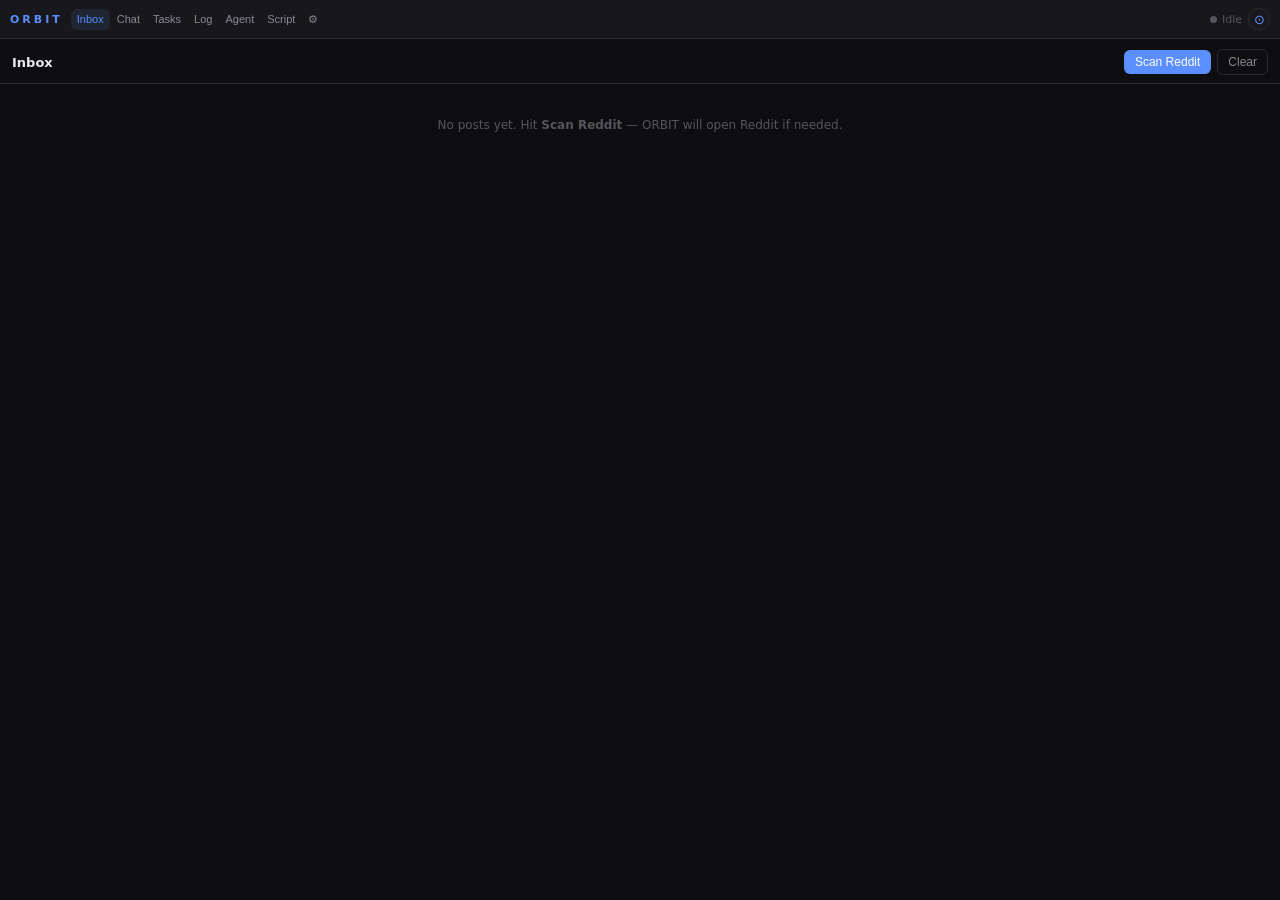
<file: sidepanel/index.html>
<!DOCTYPE html>
<html lang="en">
<head>
  <meta charset="UTF-8" />
  <meta name="viewport" content="width=device-width, initial-scale=1.0" />
  <title>ORBIT</title>
  <link rel="stylesheet" href="style.css" />
</head>
<body>
<div id="app">

  <!-- Nav -->
  <nav id="nav">
    <div id="nav-logo">ORBIT</div>
    <div id="nav-tabs">
      <button class="nav-btn active" data-tab="inbox">Inbox</button>
      <button class="nav-btn" data-tab="chat">Chat</button>
      <button class="nav-btn" data-tab="tasks">Tasks</button>
      <button class="nav-btn" data-tab="history">Log</button>
      <button class="nav-btn" data-tab="agentlog">Agent</button>
      <button class="nav-btn" data-tab="script">Script</button>
      <button class="nav-btn" data-tab="settings">⚙</button>
    </div>
    <div id="nav-right">
      <div id="nav-status">
        <span id="status-dot"></span>
        <span id="status-text">Idle</span>

      </div>
      <button id="btn-float" title="Pop out floating bot" class="btn-icon">⊙</button>
    </div>
  </nav>

  <!-- INBOX -->
  <div id="tab-inbox" class="tab active">
    <div class="tab-header">
      <h2>Inbox</h2>
      <div class="tab-actions">
        <button id="btn-scan" class="btn-primary">Scan Reddit</button>
        <button id="btn-clear-inbox" class="btn-ghost">Clear</button>
      </div>
    </div>
    <div id="inbox-empty" class="empty-state">
      <p>No posts yet. Hit <strong>Scan Reddit</strong> — ORBIT will open Reddit if needed.</p>
    </div>
    <div id="post-list"></div>
    <div id="post-action-bar" style="display:none;">
      <div id="selected-count">0 selected</div>
      <div class="action-bar-btns">
        <button id="btn-draft-selected" class="btn-primary">Draft Selected</button>
        <button id="btn-deselect-all" class="btn-ghost">Deselect</button>
      </div>
    </div>
  </div>

  <!-- CHAT -->
  <div id="tab-chat" class="tab">
    <div class="tab-header">
      <div class="chat-header-left">
        <h2>Chat</h2>
        <div class="session-row">
          <select id="session-select" class="session-select"></select>
          <button id="btn-delete-session" class="btn-icon btn-icon-danger" title="Delete this chat">🗑</button>
        </div>
      </div>
      <div class="chat-header-right">
        <label class="toggle-label" title="Research mode — uses Tavily before answering">
          <input type="checkbox" id="toggle-research-mode" />
          <span class="toggle-switch"></span>
          Research
        </label>
        <div class="chat-menu-wrap">
          <button class="btn-ghost btn-sm" id="btn-chat-menu">⋯</button>
          <div id="chat-menu" class="dropdown" style="display:none;">
            <button id="btn-new-chat">New chat</button>
            <button id="btn-clear-chat">Clear current</button>
            <button id="btn-rename-chat">Rename chat</button>
          </div>
        </div>
      </div>
    </div>
    <div id="chat-messages"></div>
    <div id="chat-input-row">
      <textarea id="chat-input" placeholder="Ask anything…" rows="2"></textarea>
      <div class="chat-input-btns">
        <button id="btn-send-chat" class="btn-primary">↑</button>
      </div>
    </div>
  </div>

  <!-- TASKS -->
  <div id="tab-tasks" class="tab">
    <div class="tab-header">
      <h2>Tasks & Reminders</h2>
      <button id="btn-add-task" class="btn-primary">+ New</button>
    </div>
    <div id="task-input-area" style="display:none;">
      <textarea id="task-nlp-input" placeholder='e.g. "Remind me every Friday at 6 PM to check Reddit"' rows="2"></textarea>
      <div class="task-input-btns">
        <button id="btn-parse-task" class="btn-primary">Parse & Save</button>
        <button id="btn-cancel-task" class="btn-ghost">Cancel</button>
      </div>
    </div>
    <div id="task-list"></div>
  </div>

  <!-- HISTORY -->
  <div id="tab-history" class="tab">
    <div class="tab-header">
      <h2>Activity Log</h2>
      <button id="btn-clear-history" class="btn-ghost">Clear</button>
    </div>
    <div id="history-list"></div>
  </div>

  <!-- AGENT LOG -->
  <div id="tab-agentlog" class="tab">
    <div class="tab-header">
      <h2>Agent Log</h2>
      <button id="btn-clear-agentlog" class="btn-ghost">Clear</button>
    </div>
    <div id="agentlog-list"></div>
  </div>

  <!-- SCRIPT -->
  <div id="tab-script" class="tab">
    <div class="tab-header script-header">
      <div class="script-header-left">
        <h2>OBT Script</h2>
        <select id="script-lang-select" class="session-select" title="Language" style="display:none">
          <option value="os" selected>OBT Script</option>
        </select>
      </div>
      <div class="script-header-right">
        <button id="btn-script-run" class="btn-primary btn-sm">▶ Run</button>
        <button id="btn-script-stop" class="btn-ghost btn-sm" disabled>■ Stop</button>
        <div class="script-menu-wrap">
          <button class="btn-ghost btn-sm" id="btn-script-menu">⋯</button>
          <div id="script-menu" class="dropdown" style="display:none;">
            <button id="btn-script-new">New script</button>
            <button id="btn-script-save">Save</button>
            <button id="btn-script-rename">Rename</button>
            <button id="btn-script-duplicate">Duplicate</button>
            <button id="btn-script-delete" style="color:var(--red)">Delete</button>
          </div>
        </div>
      </div>
    </div>

    <!-- Script library dropdown -->
    <div class="script-library-row">
      <select id="script-select" class="session-select script-select"></select>
      <span id="script-lang-badge" class="script-lang-badge">OS</span>
    </div>

    <!-- Code editor -->
    <div id="script-editor-wrap">
      <div id="script-line-nums" class="script-line-nums"></div>
      <textarea
        id="script-editor"
        class="script-editor"
        spellcheck="false"
        autocorrect="off"
        autocapitalize="off"
        placeholder='# OBT Script&#10;say "Hello world";&#10;navigate "example.com";'
      ></textarea>
    </div>

    <!-- Run status bar -->
    <div id="script-status-bar" class="script-status-bar" style="display:none;">
      <span id="script-status-text">Running…</span>
      <span id="script-status-dur"></span>
    </div>

    <!-- Console output -->
    <div class="script-console-header">
      <span>Console</span>
      <button id="btn-script-copy-output" class="btn-ghost btn-sm">Copy</button>
      <button id="btn-script-clear-console" class="btn-ghost btn-sm">Clear</button>
    </div>
    <div id="script-console" class="script-console"></div>

    <!-- AI assist -->
    <div class="script-ai-row">
      <input id="script-ai-input" class="script-ai-input" placeholder='Describe what you want the script to do…' />
      <button id="btn-script-ai-gen" class="btn-primary btn-sm">AI</button>
    </div>
  </div>

  <!-- SETTINGS -->
  <div id="tab-settings" class="tab">
    <div class="tab-header"><h2>Settings</h2></div>
    <div id="settings-form"></div>
    <div class="settings-footer">
      <button id="btn-save-settings" class="btn-primary">Save Settings</button>
      <button id="btn-reset-settings" class="btn-ghost">Reset Defaults</button>
    </div>
  </div>

</div>

<!-- ── Script dialog overlay (alert / prompt commands) ────────────────────── -->
<div id="script-dialog-overlay" style="display:none;position:fixed;inset:0;z-index:99999;background:rgba(0,0,0,0.7);display:none;align-items:center;justify-content:center;">
  <div id="script-dialog-box" style="background:#0e0e14;border:1.5px solid rgba(91,143,255,0.5);border-radius:14px;padding:22px 20px 18px;width:88%;max-width:340px;box-shadow:0 8px 40px rgba(0,0,0,0.7);font-family:system-ui,sans-serif;">
    <div id="script-dialog-msg" style="font-size:13.5px;color:#dde8ff;line-height:1.55;margin-bottom:16px;white-space:pre-wrap;word-break:break-word;"></div>
    <input id="script-dialog-input" type="text" placeholder="Type your answer…"
      style="display:none;width:100%;box-sizing:border-box;background:#1a1a28;border:1px solid rgba(91,143,255,0.4);border-radius:8px;color:#eef2ff;font-size:13px;padding:9px 12px;margin-bottom:14px;outline:none;" />
    <div style="display:flex;gap:10px;justify-content:flex-end;">
      <button id="script-dialog-cancel" style="display:none;padding:7px 18px;border-radius:8px;border:1px solid rgba(91,143,255,0.35);background:transparent;color:#8899cc;font-size:12.5px;cursor:pointer;">Cancel</button>
      <button id="script-dialog-ok" style="padding:7px 20px;border-radius:8px;border:none;background:#5b8fff;color:#fff;font-size:13px;font-weight:600;cursor:pointer;">OK</button>
    </div>
  </div>
</div>

<script type="module" src="app.js"></script>
</body>
</html>
</file>
<file: sidepanel/style.css>
/* ORBIT — Side Panel Styles */

*, *::before, *::after { box-sizing: border-box; margin: 0; padding: 0; }

:root {
  --bg:         #0e0e10;
  --bg-card:    #18181c;
  --bg-input:   #111114;
  --border:     #2a2a30;
  --accent:     #5b8fff;
  --accent-dim: #3a5fcc;
  --text:       #e8e8ec;
  --text-dim:   #888896;
  --text-muted: #55555f;
  --green:      #3dcc7a;
  --orange:     #e8a045;
  --red:        #e85555;
  --radius:     6px;
  --font:       'Segoe UI', system-ui, sans-serif;
}

html, body { height: 100%; background: var(--bg); color: var(--text); font-family: var(--font); font-size: 13px; }

#app { display: flex; flex-direction: column; height: 100vh; overflow: hidden; }

/* ── Nav ──────────────────────────────────────────────────────────────────── */
#nav {
  display: flex;
  align-items: center;
  gap: 8px;
  padding: 8px 10px;
  border-bottom: 1px solid var(--border);
  background: var(--bg-card);
  flex-shrink: 0;
}
#nav-logo {
  font-size: 11px;
  font-weight: 700;
  letter-spacing: 3px;
  color: var(--accent);
  flex-shrink: 0;
}
#nav-tabs { display: flex; gap: 1px; flex: 1; overflow: hidden; }
.nav-btn {
  background: none;
  border: none;
  color: var(--text-dim);
  cursor: pointer;
  padding: 4px 6px;
  border-radius: var(--radius);
  font-size: 11px;
  white-space: nowrap;
  transition: color 0.15s, background 0.15s;
}
.nav-btn:hover { color: var(--text); background: var(--border); }
.nav-btn.active { color: var(--accent); background: rgba(91,143,255,0.1); }

#nav-status { display: flex; align-items: center; gap: 5px; flex-shrink: 0; }
#status-dot {
  width: 7px; height: 7px; border-radius: 50%;
  background: var(--text-muted);
  transition: background 0.3s;
}
#status-dot.idle    { background: var(--text-muted); }
#status-dot.active  { background: var(--accent); box-shadow: 0 0 6px var(--accent); }
#status-dot.ok      { background: var(--green); }
#status-dot.error   { background: var(--red); }
#status-dot.thinking { background: var(--orange); animation: pulse 1.2s ease infinite; }

@keyframes pulse { 0%,100% { opacity: 1; } 50% { opacity: 0.4; } }

#status-text { font-size: 11px; color: var(--text-muted); }

/* ── Tabs ─────────────────────────────────────────────────────────────────── */
.tab {
  display: none;
  flex-direction: column;
  flex: 1;
  overflow: hidden;
}
.tab.active { display: flex; }

.tab-header {
  display: flex;
  align-items: center;
  justify-content: space-between;
  padding: 10px 12px 8px;
  flex-shrink: 0;
  border-bottom: 1px solid var(--border);
}
.tab-header h2 { font-size: 13px; font-weight: 600; color: var(--text); }
.tab-actions, .chat-controls { display: flex; gap: 6px; align-items: center; }

/* ── Buttons ──────────────────────────────────────────────────────────────── */
.btn-primary {
  background: var(--accent);
  color: #fff;
  border: none;
  border-radius: var(--radius);
  padding: 5px 11px;
  font-size: 12px;
  font-weight: 500;
  cursor: pointer;
  transition: background 0.15s;
}
.btn-primary:hover { background: var(--accent-dim); }
.btn-primary:disabled { opacity: 0.4; cursor: not-allowed; }

.btn-ghost {
  background: none;
  color: var(--text-dim);
  border: 1px solid var(--border);
  border-radius: var(--radius);
  padding: 5px 10px;
  font-size: 12px;
  cursor: pointer;
  transition: color 0.15s, border-color 0.15s;
}
.btn-ghost:hover { color: var(--text); border-color: var(--text-dim); }

.btn-sm {
  padding: 3px 8px;
  font-size: 11px;
  border-radius: 4px;
}

/* ── Empty state ──────────────────────────────────────────────────────────── */
.empty-state {
  padding: 32px 16px;
  text-align: center;
  color: var(--text-muted);
  font-size: 12px;
  line-height: 1.6;
}

/* ── Post list ────────────────────────────────────────────────────────────── */
#post-list {
  flex: 1;
  overflow-y: auto;
  padding: 8px;
  display: flex;
  flex-direction: column;
  gap: 8px;
}

.post-card {
  background: var(--bg-card);
  border: 1px solid var(--border);
  border-radius: var(--radius);
  padding: 10px 12px;
  transition: border-color 0.15s;
}
.post-card:hover { border-color: #3a3a44; }
.post-card.selected { border-color: var(--accent); background: rgba(91,143,255,0.05); }

.post-card-top {
  display: flex;
  align-items: flex-start;
  gap: 8px;
}
.post-checkbox { margin-top: 2px; flex-shrink: 0; accent-color: var(--accent); }
.post-card-body { flex: 1; min-width: 0; }

.post-meta {
  display: flex;
  align-items: center;
  gap: 6px;
  margin-bottom: 4px;
  flex-wrap: wrap;
}
.post-sub  { font-size: 11px; color: var(--accent); font-weight: 600; }
.post-age  { font-size: 11px; color: var(--text-muted); }
.post-score { font-size: 11px; color: var(--text-muted); }
.post-priority {
  font-size: 10px;
  padding: 1px 5px;
  border-radius: 3px;
  font-weight: 600;
}
.priority-high   { background: rgba(61,204,122,0.15); color: var(--green); }
.priority-mid    { background: rgba(232,160,69,0.15); color: var(--orange); }
.priority-low    { background: rgba(85,85,95,0.15); color: var(--text-muted); }

.post-title {
  font-size: 12px;
  font-weight: 500;
  color: var(--text);
  line-height: 1.4;
  margin-bottom: 4px;
  display: -webkit-box;
  -webkit-line-clamp: 2;
  -webkit-box-orient: vertical;
  overflow: hidden;
}
.post-reason {
  font-size: 11px;
  color: var(--text-dim);
  line-height: 1.4;
  margin-bottom: 8px;
}

.post-card-actions {
  display: flex;
  gap: 6px;
  flex-wrap: wrap;
}

/* Draft section inside card */
.draft-section {
  margin-top: 10px;
  border-top: 1px solid var(--border);
  padding-top: 10px;
}
.draft-label {
  font-size: 10px;
  color: var(--text-muted);
  text-transform: uppercase;
  letter-spacing: 1px;
  margin-bottom: 6px;
}
.draft-notes {
  font-size: 11px;
  color: var(--text-dim);
  margin-bottom: 6px;
  font-style: italic;
}
.draft-textarea {
  width: 100%;
  background: var(--bg-input);
  border: 1px solid var(--border);
  border-radius: 4px;
  color: var(--text);
  font-family: var(--font);
  font-size: 12px;
  line-height: 1.5;
  padding: 8px;
  resize: vertical;
  min-height: 90px;
}
.draft-textarea:focus { outline: none; border-color: var(--accent); }

.draft-actions {
  display: flex;
  align-items: center;
  gap: 8px;
  margin-top: 8px;
  flex-wrap: wrap;
}
.auto-post-label {
  display: flex;
  align-items: center;
  gap: 5px;
  font-size: 11px;
  color: var(--text-dim);
  margin-left: auto;
}

/* ── Bottom action bar ────────────────────────────────────────────────────── */
#post-action-bar {
  display: flex;
  align-items: center;
  justify-content: space-between;
  padding: 8px 12px;
  border-top: 1px solid var(--border);
  background: var(--bg-card);
  flex-shrink: 0;
}
#selected-count { font-size: 12px; color: var(--text-dim); }
.action-bar-btns { display: flex; gap: 6px; }

/* ── Chat ─────────────────────────────────────────────────────────────────── */
#chat-messages {
  flex: 1;
  overflow-y: auto;
  padding: 10px;
  display: flex;
  flex-direction: column;
  gap: 8px;
}

.chat-msg {
  max-width: 90%;
  padding: 8px 11px;
  border-radius: var(--radius);
  font-size: 12px;
  line-height: 1.55;
}
.chat-msg.user {
  align-self: flex-end;
  background: var(--accent-dim);
  color: #fff;
}
.chat-msg.orbit {
  align-self: flex-start;
  background: var(--bg-card);
  border: 1px solid var(--border);
  color: var(--text);
}
.chat-msg.orbit .msg-label {
  font-size: 10px;
  color: var(--accent);
  font-weight: 700;
  margin-bottom: 3px;
  letter-spacing: 1px;
}
.chat-msg .research-badge {
  display: inline-block;
  font-size: 10px;
  background: rgba(91,143,255,0.15);
  color: var(--accent);
  padding: 1px 5px;
  border-radius: 3px;
  margin-bottom: 4px;
}

.chat-sources {
  margin-top: 6px;
  border-top: 1px solid var(--border);
  padding-top: 5px;
}
.chat-sources .src-label { font-size: 10px; color: var(--text-muted); margin-bottom: 3px; }
.chat-sources a {
  display: block;
  font-size: 11px;
  color: var(--accent);
  text-decoration: none;
  margin-bottom: 2px;
  overflow: hidden;
  text-overflow: ellipsis;
  white-space: nowrap;
}

#chat-input-row {
  display: flex;
  gap: 6px;
  padding: 8px 10px;
  border-top: 1px solid var(--border);
  flex-shrink: 0;
}
#chat-input {
  flex: 1;
  background: var(--bg-input);
  border: 1px solid var(--border);
  border-radius: var(--radius);
  color: var(--text);
  font-family: var(--font);
  font-size: 12px;
  padding: 7px 9px;
  resize: none;
}
#chat-input:focus { outline: none; border-color: var(--accent); }

/* Research mode toggle */
.toggle-label {
  display: flex;
  align-items: center;
  gap: 6px;
  font-size: 11px;
  color: var(--text-dim);
  cursor: pointer;
  user-select: none;
}
.toggle-label input { display: none; }
.toggle-switch {
  width: 28px;
  height: 15px;
  background: var(--border);
  border-radius: 8px;
  position: relative;
  transition: background 0.2s;
  flex-shrink: 0;
}
.toggle-switch::after {
  content: '';
  position: absolute;
  top: 2px; left: 2px;
  width: 11px; height: 11px;
  border-radius: 50%;
  background: var(--text-dim);
  transition: transform 0.2s, background 0.2s;
}
.toggle-label input:checked + .toggle-switch { background: var(--accent); }
.toggle-label input:checked + .toggle-switch::after {
  transform: translateX(13px);
  background: #fff;
}

/* ── Tasks ────────────────────────────────────────────────────────────────── */
#task-input-area {
  padding: 10px 12px;
  border-bottom: 1px solid var(--border);
}
#task-nlp-input {
  width: 100%;
  background: var(--bg-input);
  border: 1px solid var(--border);
  border-radius: var(--radius);
  color: var(--text);
  font-family: var(--font);
  font-size: 12px;
  padding: 7px 9px;
  resize: none;
  margin-bottom: 6px;
}
#task-nlp-input:focus { outline: none; border-color: var(--accent); }
.task-input-btns { display: flex; gap: 6px; }

#task-list {
  flex: 1;
  overflow-y: auto;
  padding: 8px;
  display: flex;
  flex-direction: column;
  gap: 6px;
}

.task-card {
  background: var(--bg-card);
  border: 1px solid var(--border);
  border-radius: var(--radius);
  padding: 9px 11px;
  display: flex;
  align-items: flex-start;
  gap: 8px;
}
.task-info { flex: 1; }
.task-title { font-size: 12px; font-weight: 500; margin-bottom: 2px; }
.task-next  { font-size: 11px; color: var(--text-muted); }
.task-recur { font-size: 10px; color: var(--accent); margin-top: 2px; }
.task-done  { opacity: 0.4; text-decoration: line-through; }

/* ── History ──────────────────────────────────────────────────────────────── */
#history-list {
  flex: 1;
  overflow-y: auto;
  padding: 8px;
  display: flex;
  flex-direction: column;
  gap: 4px;
}
.history-row {
  display: flex;
  gap: 8px;
  align-items: baseline;
  font-size: 11px;
  padding: 4px 6px;
  border-radius: 4px;
}
.history-row:hover { background: var(--bg-card); }
.history-time { color: var(--text-muted); flex-shrink: 0; font-variant-numeric: tabular-nums; }
.history-type {
  color: var(--accent);
  flex-shrink: 0;
  font-weight: 600;
  min-width: 90px;
}
.history-detail { color: var(--text-dim); }

/* ── Settings ─────────────────────────────────────────────────────────────── */
#settings-form {
  flex: 1;
  overflow-y: auto;
  padding: 12px;
  display: flex;
  flex-direction: column;
  gap: 16px;
}
.settings-section { display: flex; flex-direction: column; gap: 8px; }
.settings-section-title {
  font-size: 10px;
  text-transform: uppercase;
  letter-spacing: 1.5px;
  color: var(--text-muted);
  padding-bottom: 4px;
  border-bottom: 1px solid var(--border);
}
.field { display: flex; flex-direction: column; gap: 4px; }
.field label { font-size: 11px; color: var(--text-dim); }
.field input[type="text"],
.field input[type="password"],
.field input[type="number"],
.field select,
.field textarea {
  background: var(--bg-input);
  border: 1px solid var(--border);
  border-radius: var(--radius);
  color: var(--text);
  font-family: var(--font);
  font-size: 12px;
  padding: 6px 8px;
}
.field input:focus,
.field select:focus,
.field textarea:focus { outline: none; border-color: var(--accent); }
.field textarea { resize: vertical; min-height: 60px; }
.field-hint { font-size: 10px; color: var(--text-muted); }

.settings-footer {
  display: flex;
  gap: 8px;
  padding: 10px 12px;
  border-top: 1px solid var(--border);
  flex-shrink: 0;
}

/* ── Scrollbar ────────────────────────────────────────────────────────────── */
::-webkit-scrollbar { width: 4px; }
::-webkit-scrollbar-track { background: transparent; }
::-webkit-scrollbar-thumb { background: var(--border); border-radius: 2px; }
::-webkit-scrollbar-thumb:hover { background: var(--text-muted); }

/* ── Utility ──────────────────────────────────────────────────────────────── */
.loading { opacity: 0.5; font-style: italic; font-size: 11px; padding: 8px; }
.error-msg { color: var(--red); font-size: 11px; padding: 6px; }
.success-msg { color: var(--green); font-size: 11px; padding: 6px; }

/* ── v2 additions ─────────────────────────────────────────────────────────── */

#nav-right { display: flex; align-items: center; gap: 6px; flex-shrink: 0; }

.btn-icon {
  background: none;
  border: 1px solid var(--border);
  color: var(--accent);
  border-radius: 50%;
  width: 22px;
  height: 22px;
  font-size: 13px;
  cursor: pointer;
  display: flex; align-items: center; justify-content: center;
  padding: 0;
  transition: background 0.15s;
  line-height: 1;
}
.btn-icon:hover { background: rgba(91,143,255,0.15); }

/* Chat header */
.chat-header-left  { display: flex; align-items: center; gap: 8px; }
.chat-header-right { display: flex; align-items: center; gap: 8px; }

.session-select {
  background: var(--bg-input);
  border: 1px solid var(--border);
  border-radius: var(--radius);
  color: var(--text-dim);
  font-size: 11px;
  padding: 3px 6px;
  max-width: 130px;
  cursor: pointer;
}
.session-select:focus { outline: none; border-color: var(--accent); }

/* Chat menu dropdown */
.chat-menu-wrap { position: relative; }
.dropdown {
  position: absolute;
  right: 0;
  top: calc(100% + 4px);
  background: var(--bg-card);
  border: 1px solid var(--border);
  border-radius: var(--radius);
  z-index: 100;
  min-width: 140px;
  overflow: hidden;
  box-shadow: 0 4px 16px rgba(0,0,0,0.4);
}
.dropdown button {
  display: block;
  width: 100%;
  background: none;
  border: none;
  color: var(--text);
  text-align: left;
  padding: 8px 12px;
  font-size: 12px;
  cursor: pointer;
}
.dropdown button:hover { background: var(--border); }

/* Markdown styles inside chat */
.msg-content p  { margin: 0 0 8px; }
.msg-content p:last-child { margin-bottom: 0; }
.msg-content h1, .msg-content h2, .msg-content h3 { font-size: 13px; font-weight: 700; margin: 10px 0 4px; color: var(--text); }
.msg-content code {
  font-family: 'Consolas', 'Cascadia Code', monospace;
  background: rgba(91,143,255,0.12);
  border: 1px solid rgba(91,143,255,0.2);
  border-radius: 3px;
  padding: 1px 4px;
  font-size: 11px;
  color: #a8c4ff;
}
.msg-content pre {
  background: #0a0a0d;
  border: 1px solid var(--border);
  border-radius: var(--radius);
  padding: 10px 12px;
  margin: 8px 0;
  overflow-x: auto;
}
.msg-content pre code {
  background: none;
  border: none;
  padding: 0;
  font-size: 11px;
  color: #c8d8f8;
}
.msg-content ul, .msg-content ol { padding-left: 18px; margin: 6px 0; }
.msg-content li { margin-bottom: 3px; font-size: 12px; }
.msg-content strong { color: var(--text); font-weight: 600; }
.msg-content em { color: var(--text-dim); }
.msg-content blockquote {
  border-left: 3px solid var(--accent);
  padding-left: 10px;
  margin: 6px 0;
  color: var(--text-dim);
  font-style: italic;
}
.msg-content hr { border: none; border-top: 1px solid var(--border); margin: 10px 0; }
.msg-content a { color: var(--accent); text-decoration: none; }
.msg-content a:hover { text-decoration: underline; }

/* AI badge on post cards */
.ai-badge {
  font-size: 10px;
  padding: 1px 5px;
  border-radius: 3px;
  font-weight: 600;
}
.ai-yes  { background: rgba(61,204,122,0.12); color: var(--green); }
.ai-no   { background: rgba(232,85,85,0.10);  color: var(--red); }
.ai-none { background: rgba(85,85,95,0.15);   color: var(--text-muted); }

/* Task system badge */
.task-sys {
  font-size: 9px;
  background: rgba(91,143,255,0.12);
  color: var(--accent);
  padding: 1px 4px;
  border-radius: 3px;
  font-weight: 600;
  vertical-align: middle;
}

/* ── Agent Log ───────────────────────────────────────────────────────────── */
#agentlog-list {
  flex: 1;
  overflow-y: auto;
  padding: 6px 8px;
  display: flex;
  flex-direction: column;
  gap: 2px;
  font-family: 'Consolas', 'Cascadia Code', monospace;
  font-size: 11px;
}
.alog-row {
  display: grid;
  grid-template-columns: 52px 70px 80px 1fr;
  gap: 4px;
  align-items: baseline;
  padding: 3px 5px;
  border-radius: 3px;
  line-height: 1.4;
}
.alog-row:hover { background: var(--bg-card); }
.alog-time  { color: var(--text-muted); font-size: 10px; }
.alog-level { font-weight: 700; font-size: 10px; }
.alog-level.ok   { color: var(--green); }
.alog-level.fail { color: var(--red); }
.alog-level.info { color: var(--accent); }
.alog-level.step { color: var(--orange); }
.alog-action { color: var(--text-dim); font-weight: 600; }
.alog-detail { color: var(--text); word-break: break-word; }
.alog-detail .alog-data {
  display: block;
  color: var(--text-muted);
  font-size: 10px;
  margin-top: 1px;
  word-break: break-all;
}

/* ── Chat timestamp ──────────────────────────────────────────────────────── */
.chat-msg-wrap { display: flex; flex-direction: column; }
.chat-msg-wrap.user  { align-items: flex-end; }
.chat-msg-wrap.orbit { align-items: flex-start; }
.chat-ts {
  font-size: 9px;
  color: var(--text-muted);
  padding: 0 4px 2px;
  letter-spacing: 0.3px;
}

/* ── Session row ─────────────────────────────────────────────────────────── */
.session-row {
  display: flex;
  align-items: center;
  gap: 4px;
}
.btn-icon-danger {
  color: var(--text-muted);
  border-color: transparent;
  font-size: 11px;
}
.btn-icon-danger:hover {
  color: var(--red);
  border-color: var(--red);
  background: rgba(232,85,85,0.1);
}

/* ── Rename input ────────────────────────────────────────────────────────── */
.rename-input {
  background: var(--bg-input);
  border: 1px solid var(--accent);
  border-radius: var(--radius);
  color: var(--text);
  font-family: var(--font);
  font-size: 11px;
  padding: 3px 6px;
  max-width: 140px;
  outline: none;
}

/* ── Voice ───────────────────────────────────────────────────────────────── */
#chat-input-row {
  display: flex;
  gap: 6px;
  padding: 8px 10px;
  border-top: 1px solid var(--border);
  flex-shrink: 0;
  align-items: flex-end;
}
.chat-input-btns {
  display: flex;
  flex-direction: column;
  gap: 4px;
  flex-shrink: 0;
}
.btn-mic {
  background: none;
  border: 1px solid var(--border);
  border-radius: 50%;
  width: 30px;
  height: 30px;
  font-size: 14px;
  cursor: pointer;
  display: flex;
  align-items: center;
  justify-content: center;
  transition: background 0.15s, border-color 0.15s, transform 0.1s;
  padding: 0;
}
.btn-mic:hover { border-color: var(--accent); background: rgba(91,143,255,0.1); }
.btn-mic.recording {
  background: rgba(232,85,85,0.15);
  border-color: var(--red);
  animation: mic-pulse 1s ease-in-out infinite;
}
.btn-mic.recording::after {
  content: '';
  position: absolute;
  width: 36px;
  height: 36px;
  border-radius: 50%;
  border: 2px solid var(--red);
  opacity: 0;
  animation: mic-ring 1s ease-out infinite;
}
@keyframes mic-pulse {
  0%, 100% { transform: scale(1); }
  50%       { transform: scale(1.08); }
}
@keyframes mic-ring {
  0%   { transform: scale(0.8); opacity: 0.8; }
  100% { transform: scale(1.5); opacity: 0; }
}

#wake-indicator {
  font-size: 12px;
  animation: wake-breathe 2.5s ease-in-out infinite;
  cursor: default;
}
@keyframes wake-breathe {
  0%, 100% { opacity: 0.4; }
  50%       { opacity: 1; }
}

/* Interim transcript in input — faded */
#chat-input.interim { color: var(--text-dim); }

/* Speaking indicator on ORBIT messages */
.msg-speaking { border-color: var(--accent) !important; }
.msg-speaking .msg-label { color: var(--green); }

/* ── Script Tab ─────────────────────────────────────────────────────────────── */

.script-header {
  flex-wrap: wrap;
  gap: 6px;
}
.script-header-left  { display: flex; align-items: center; gap: 8px; flex: 1; }
.script-header-right { display: flex; align-items: center; gap: 6px; }

.script-library-row {
  display: flex; align-items: center; gap: 8px;
  padding: 6px 12px 0;
}

.script-select { flex: 1; }

.script-lang-badge {
  font-size: 9px; font-weight: 700; letter-spacing: 1px;
  background: rgba(91,143,255,0.18); color: #5b8fff;
  border: 1px solid rgba(91,143,255,0.35); border-radius: 4px;
  padding: 2px 6px; white-space: nowrap;
}
.script-lang-badge.js { background: rgba(250,200,50,0.15); color: #f0c000; border-color: rgba(250,200,50,0.3); }

#script-editor-wrap {
  display: flex;
  flex: 1; min-height: 0;
  margin: 8px 12px 0;
  border: 1px solid rgba(91,143,255,0.2);
  border-radius: 6px;
  overflow: hidden;
  background: #0a0a10;
}

.script-line-nums {
  width: 32px; min-width: 32px;
  background: rgba(91,143,255,0.05);
  border-right: 1px solid rgba(91,143,255,0.1);
  font: 12px/1.55 'Cascadia Code', 'Fira Code', 'Consolas', monospace;
  color: #444;
  text-align: right;
  padding: 10px 4px 10px 0;
  user-select: none;
  overflow: hidden;
}

.script-editor {
  flex: 1;
  min-height: 160px;
  resize: none;
  border: none;
  background: transparent;
  color: #c0d0ff;
  font: 12px/1.55 'Cascadia Code', 'Fira Code', 'Consolas', monospace;
  padding: 10px 10px;
  outline: none;
  white-space: pre;
  overflow: auto;
  tab-size: 2;
}
.script-editor::placeholder { color: #334; }

.script-status-bar {
  display: flex; align-items: center; gap: 8px;
  padding: 4px 14px;
  background: rgba(91,143,255,0.08);
  border-top: 1px solid rgba(91,143,255,0.12);
  font-size: 11px; color: #88a;
}
.script-status-bar.running { color: #5b8fff; }
.script-status-bar.error   { color: var(--red); }
.script-status-bar.done    { color: var(--green); }

#script-status-dur { margin-left: auto; color: #556; font-size: 10px; }

.script-console-header {
  display: flex; align-items: center; gap: 6px;
  padding: 6px 12px 2px;
  font-size: 10px; font-weight: 600; letter-spacing: 1px;
  color: #445; text-transform: uppercase;
}
.script-console-header span { flex: 1; }

.script-console {
  height: 120px;
  overflow-y: auto;
  background: #06060c;
  margin: 0 12px 8px;
  border: 1px solid rgba(91,143,255,0.1);
  border-radius: 4px;
  padding: 6px 8px;
  font: 11px/1.5 'Cascadia Code', 'Fira Code', monospace;
  color: #7898cc;
}

.console-line { display: block; word-break: break-all; }
.console-line.info    { color: #5b8fff; }
.console-line.cmd     { color: #88aadd; }
.console-line.result  { color: #60bb80; }
.console-line.error   { color: #e05050; }
.console-line.warn    { color: #d0a030; }
.console-line.done    { color: #60bb80; font-weight: 600; }
.console-line.cancel  { color: #888; }
.console-line.console { color: #c0d0ff; }
.console-line.parse   { color: #e08050; }

.script-ai-row {
  display: flex; gap: 6px;
  padding: 0 12px 10px;
}
.script-ai-input {
  flex: 1; padding: 6px 10px;
  background: rgba(91,143,255,0.07);
  border: 1px solid rgba(91,143,255,0.18);
  border-radius: 6px;
  color: #c0d0ff; font-size: 12px;
  outline: none;
}
.script-ai-input::placeholder { color: #446; }

/* ── Tab layout when script tab is active ───────────────────────────────────── */
#tab-script {
  display: none;
  flex-direction: column;
  height: 100%;
  overflow: hidden;
}
#tab-script.active {
  display: flex;
}
#tab-script .tab-header {
  flex-shrink: 0;
}

/* Shake animation */
@keyframes ob-shake {
  0%,100% { transform: rotate(0deg); }
  20%      { transform: rotate(-8deg); }
  40%      { transform: rotate(8deg); }
  60%      { transform: rotate(-6deg); }
  80%      { transform: rotate(6deg); }
}

.script-menu-wrap { position: relative; }
.script-menu-wrap .dropdown {
  right: 0; left: auto;
}
</file>
